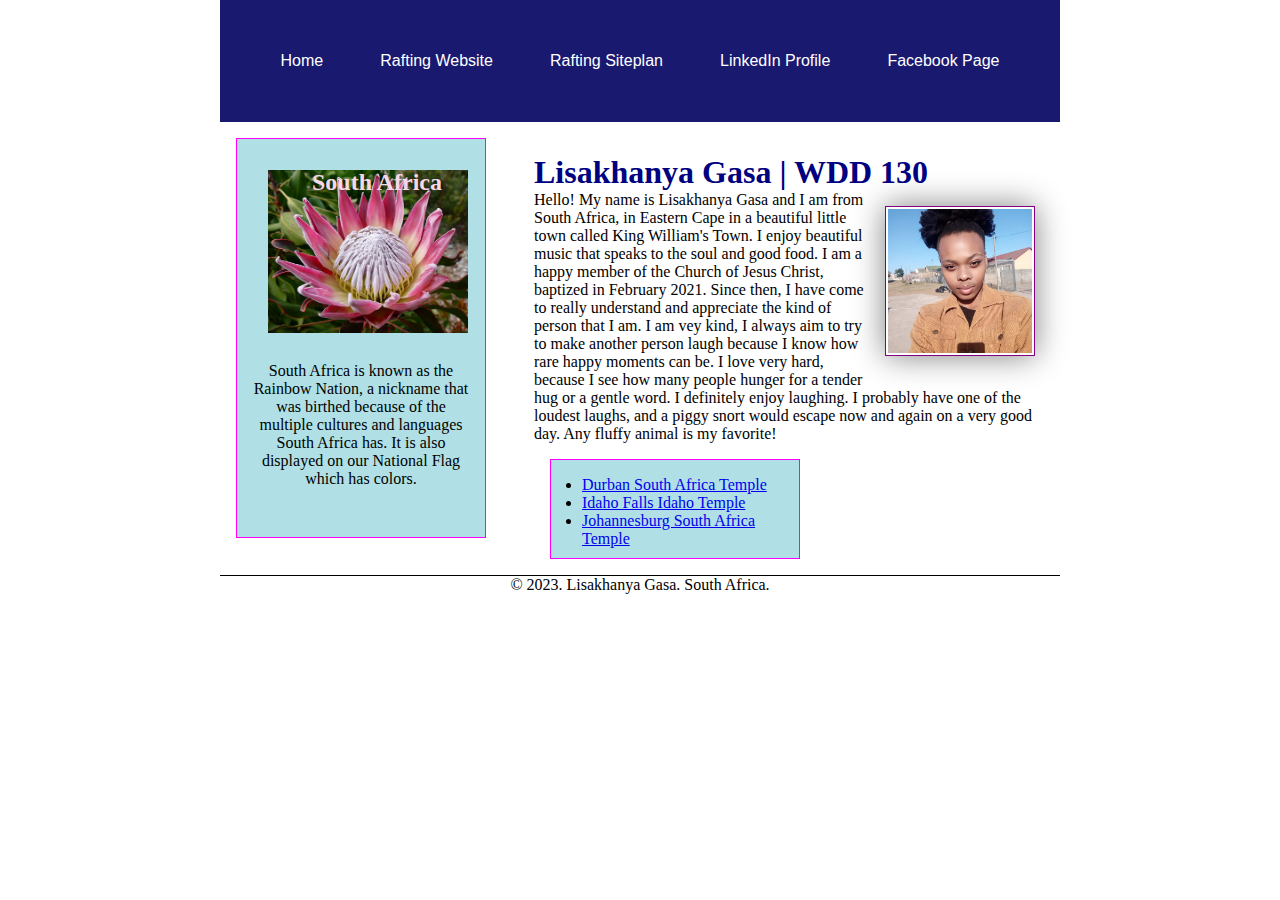
<file: index.html>
<!-- 4 May 2023 last edit -->

<!DOCTYPE html>
<html lang="en-US">
<head>
    <link rel="stylesheet" href="styles/styles.css">
    <meta charset="utf-8">
    <meta name="viewport" content="width=device-width">
    <title> Lisakhanya Gasa | WDD 130 </title>
    <meta name="description" content="My home page tells a little bit about who I am and where I am from. It has some information about my country South Africa and what my favorite thing about it is.">
    <meta name="author" content="Lisakhanya Gasa">
</head>
<body>
<header> 
    <nav>
        <a href="#">Home</a>
        <a href="wwr/index.html">Rafting Website</a>
        <a href="wwr/site-plan-rafting.html">Rafting Siteplan</a>
        <a href="https://www.linkedin.com/in/lisakhanya-masiza-2b9b22179/">LinkedIn Profile</a>
        <a href="https://www.facebook.com/leesah.gasa">Facebook Page</a>
    </nav>
</header>
<div class="grid">
    <main>
        <h1> Lisakhanya Gasa | WDD 130 </h1>
        <img src="images/profile.jpg" alt="Hello, my name is Lisakhanya Gasa" width="200">
        <p>Hello! My name is Lisakhanya Gasa and I am from South Africa, in Eastern Cape in a beautiful 
        little town called King William's Town. I enjoy beautiful music that speaks to the soul and good 
        food. I am a happy member of the Church of Jesus Christ, baptized in February 2021. Since then, I 
        have come to really understand and appreciate the kind of person that I am. I am vey kind, I 
        always aim to try to make another person laugh because I know how rare happy moments can be. I love 
        very hard, because I see how many people hunger for a tender hug or a gentle word. I definitely enjoy 
        laughing. I probably have one of the loudest laughs, and a piggy snort would escape now and again on 
        a very good day. Any fluffy animal is my favorite!</p>
    <ul class="links">
        <li><a href="https://www.churchofjesuschrist.org/temples/details/durban-south-africa-temple?lang=eng" target="_blank">Durban South Africa Temple</a></li>
        <li><a href="https://www.churchofjesuschrist.org/temples/details/idaho-falls-idaho-temple?lang=eng" target="_blank">Idaho Falls Idaho Temple</a></li>
        <li><a href="https://www.churchofjesuschrist.org/temples/details/johannesburg-south-africa-temple?lang=eng" target="_blank">Johannesburg South Africa Temple</a></li>
    </ul>
    </main>
<aside class="box">
    <h2>South Africa</h2>
    <img src="images/southafrica.jpg" alt="South Africa's National Flower">
    <p>South Africa is known as the Rainbow Nation, a nickname that was birthed because of the multiple 
        cultures and languages South Africa has. It is also displayed on our National Flag which has colors.</p>
</aside>
</div>
<footer>
    <p>© 2023. Lisakhanya Gasa. South Africa.</p>
</footer>
</body>
<!-- Document last modified: 06/May/2023 -->
</html>
</file>
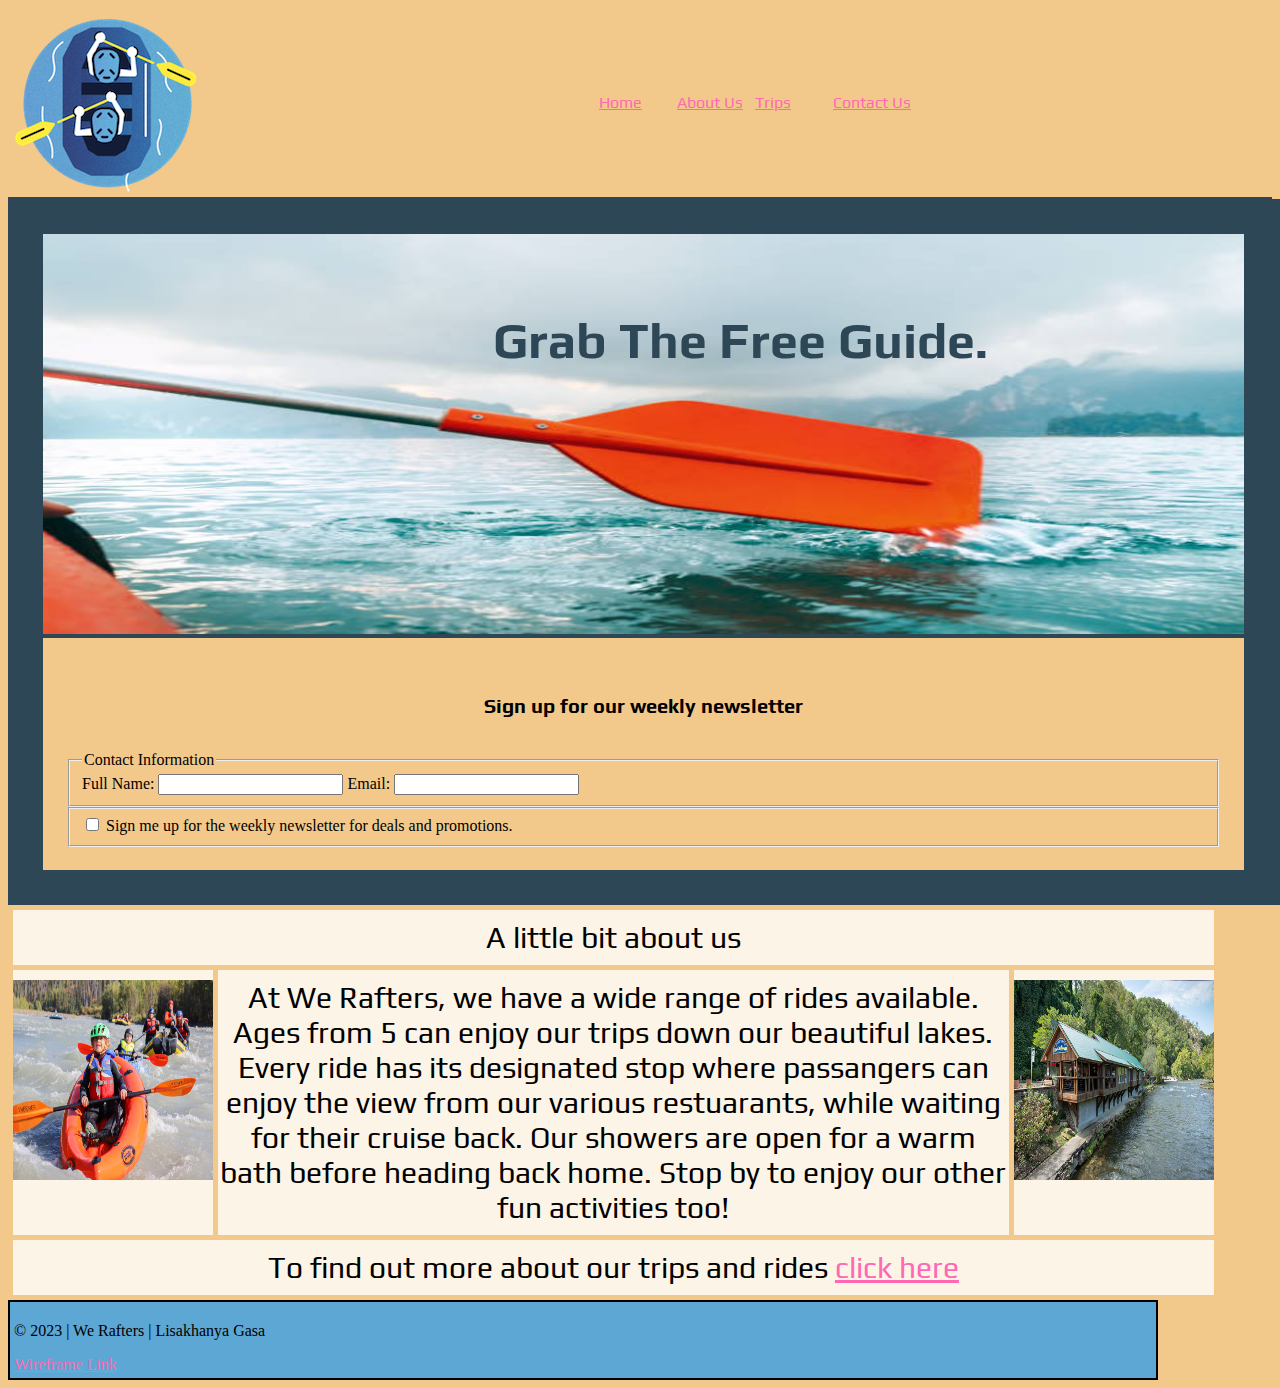
<file: wwr/index.html>
<!DOCTYPE html>
<html lang="en-US">
<head>
    <link rel="stylesheet" href="styles/rafting.css">
    <meta charset="utf-8">
    <meta name="viewport" content="width=device-width">
    <title> Lisakhanya Gasa | WDD 130 </title>
    <meta name="description" content="My home page tells a little bit about who I am and where I am from. It has some information about my country South Africa and what my favorite thing about it is.">
    <meta name="author" content="Lisakhanya Gasa">
    
</head>


<body>
    <header>
        <img src="images/templogo.png" alt="Rafting Site Logo">
        <nav>
            <a href="index.html">Home</a>
            <a href="about.html">About Us</a>
            <a href="trips.html">Trips</a>
            <a href="contact.html">Contact Us</a>
        </nav>
    </header>

    <section class="letter-container">
        <div class="top-image">
            <h4>Grab the free guide.</h4>
            <img src="images/top4.jpg" alt="heading image" height="100">
        </div>
        <div class="newsletter">
            <form>
                <h5>Sign up for our weekly newsletter</h5>
                <fieldset>
                    <legend>Contact Information</legend>
                    <label for="fullname">Full Name:</label>
                    <input type="text" id="fullname" name="fullname">
                    <label for="useremail">Email:</label>
                    <input type="email" id="useremail" name="useremail">
                </fieldset>
                <fieldset>  
                    <input type="checkbox" id="sign up" name="sign up">
                    <label for="sign up">Sign me up for the weekly newsletter for deals and promotions.</label> 
                </fieldset>
            </form>
        </div>
    </section>
    <div class="grid-container">
        <div class="item1">A little bit about us</div>
        <div class="item2">
            <img src="images/rafting-activities1.jpg" alt="descrip" width="200" height="200"></div>
        <div class="item3">
            <img src="images/rafting-activities2.jpg" alt="descrip" width="200" height="200">
        </div>
        <div class="item4">At We Rafters, we have a wide range of rides available. Ages from 5 
                can enjoy our trips down our beautiful lakes. Every ride has its designated stop where 
                passangers can enjoy the view from our various restuarants, while waiting for their 
                cruise back. Our showers are open for a warm bath before heading back home. Stop by 
                to enjoy our other fun activities too!</div>
        <div class="item5">To find out more about our trips and rides <a href="trips.html" >click here</a>
        </div>   
    </div>
</body>

<footer>
    <p>© 2023 | We Rafters | Lisakhanya Gasa</p>
    <a href="https://app.moqups.com/unsaved/9f44b1da/edit/page/ad64222d5">Wireframe Link<a>
</footer>
</html>
</file>
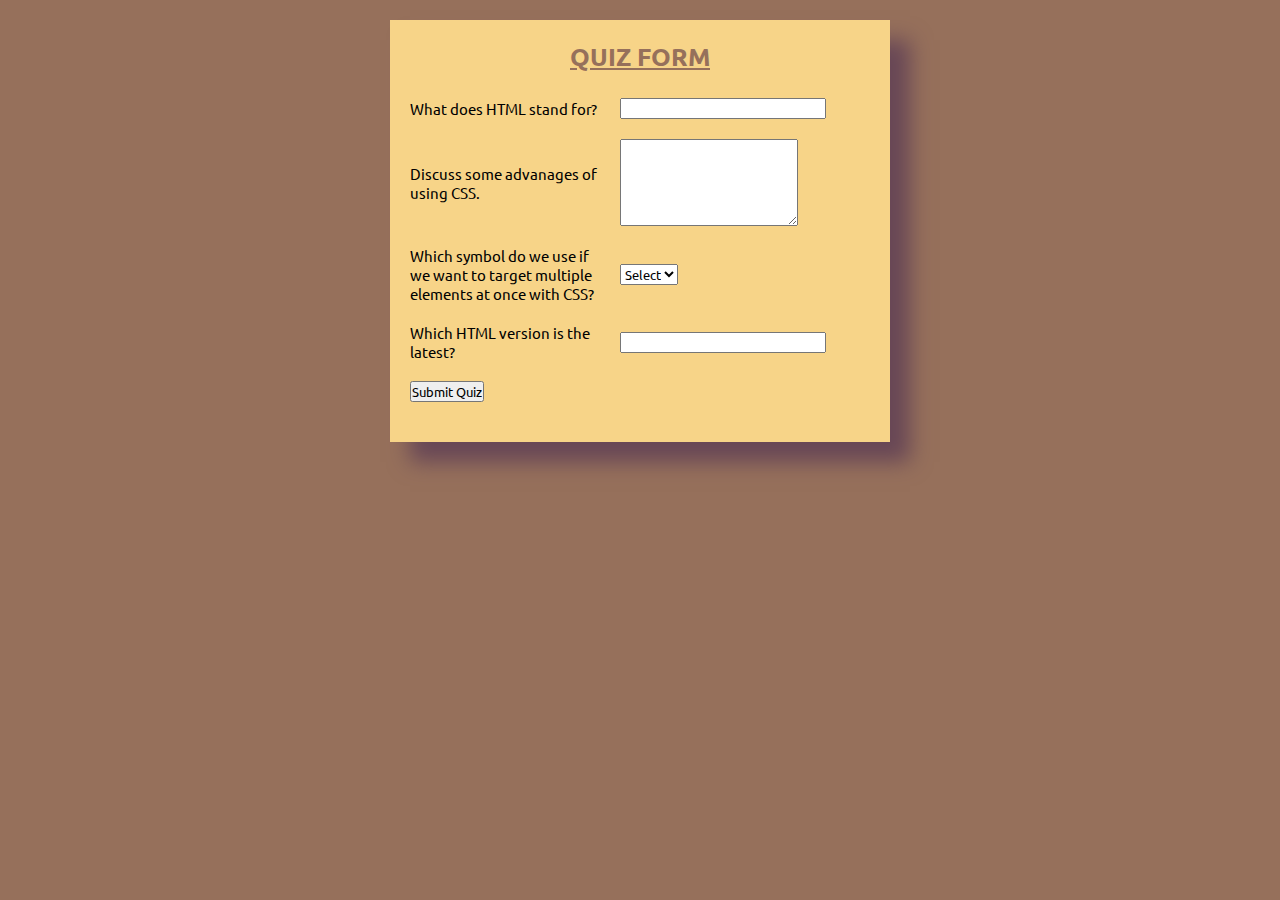
<file: quiz.html>
<!DOCTYPE html>
<html lang="en">
<head>
    <link rel="stylesheet" href="wwr/styles/quiz.css">
    <meta charset="UTF-8">
    <meta name="viewport" content="width=device-width, initial-scale=1.0">
    <meta name="author" content="Lisakhanya Gasa">
    <meta name="description" content="This quiz form asks the user questions on the basics of using HTML and CSS.">
    <title>HTML and CSS Quiz</title>

</head>
<body>
<form>
<div class="wrapper">
    <h1>Quiz Form</h1>
    <div class="form">
        <div class="input_field">
            <label>What does HTML stand for?</label>
            <input type="text" name="q1" id="q1">
        </div>
        <div class="input_field">
            <label>Discuss some advanages of using CSS.</label>
            <textarea id="q2" name="q2" rows="5"></textarea>
        </div>
        <div class="input_field">
            <label>Which symbol do we use if we want to target multiple elements at once with CSS?</label>
            <select id="q3" name="q3">
                <option value="">Select</option>
                <option value="semi-colon">;</option>
                <option value="double-colon">:</option>
                <option value="comma">,</option>
                <option value="period">.</option>
            </select>
        </div>
        <div class="input_field">
            <label>Which HTML version is the latest?</label>
            <input type="number" name="q4" id="q4">
        </div>
        <div class="input_field">
            <input type="submit" value="Submit Quiz" class="submit">
        </div>
    </div>
</div>
</form>
</body>
</file>
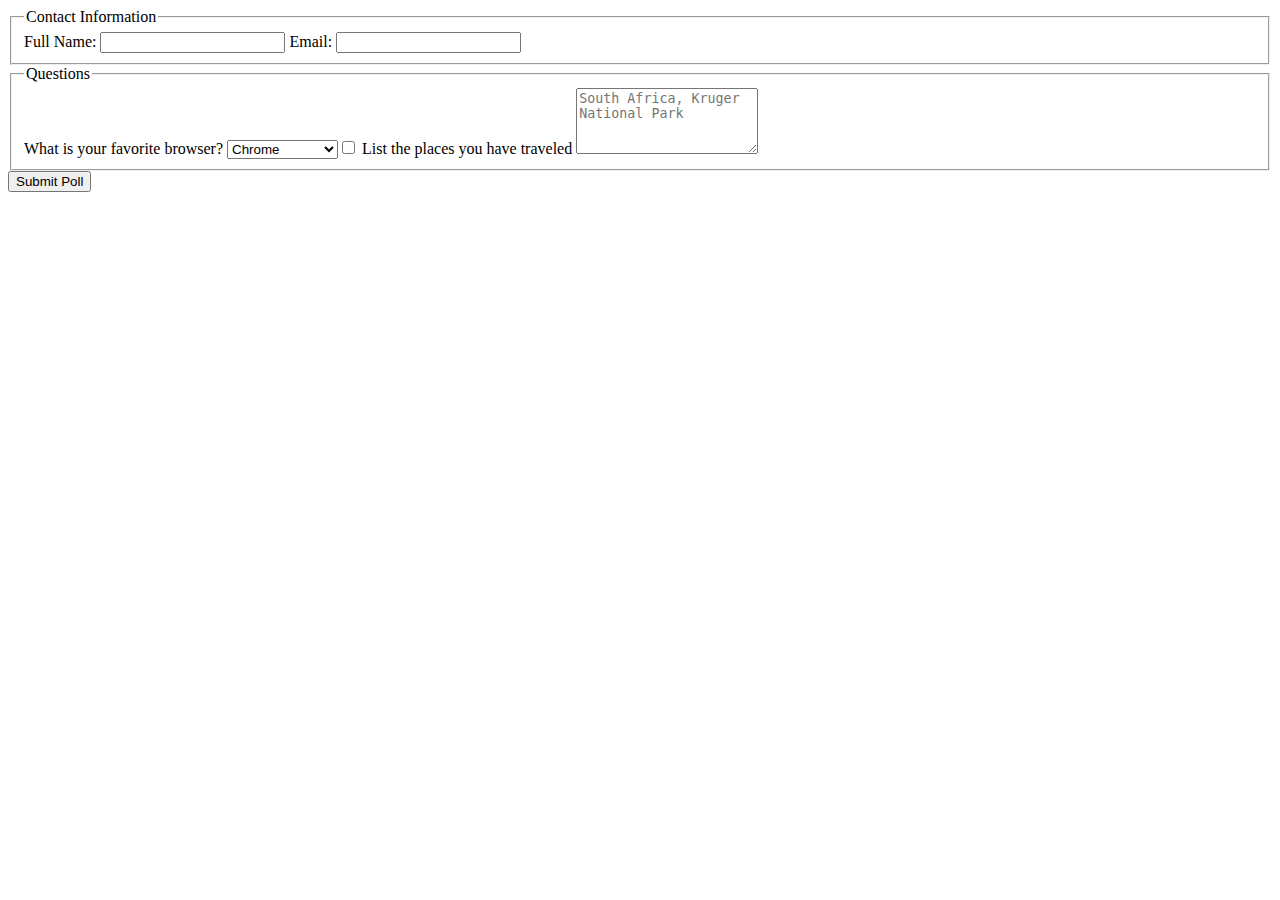
<file: w05/poll-form.html>
<!DOCTYPE html>
<html lang="en">
<head>
    <meta charset="UTF-8">
    <meta name="viewport" content="width=device-width, initial-scale=1.0">
    <title>WDD 130 | HTML Form</title>
    <link rel="preconnect" href="https://fonts.googleapis.com">
    <link rel="preconnect" href="https://fonts.gstatic.com" crossorigin>
    <link href="https://fonts.googleapis.com/css2?family=Open+Sans:wght@300&display=swap" rel="stylesheet">
</head>
<body>
        <main>
            <form>
                <fieldset>
                    <legend>Contact Information</legend>
                    <label for="fullname">Full Name:</label>
                     <input type="text" id="fullname" name="fullname">
                    <label for="useremail">Email:</label>
                    <input type="email" id="useremail" name="useremail">
                </fieldset>
                <fieldset>
                    <legend>Questions</legend>
                    <label for="favbrowser">What is your favorite browser?</label>
                    <select id="favbrowser" id="favbrowser">
                        <option value="chrome">Chrome</option>
                        <option value="edge">Microsoft Edge</option>
                        <option value="firefox">Mozilla Firefox</option>
                        <option value="other">Other</option>
                    <label for="pet">Do you have a household pet?</label>
                    <input type="checkbox" id="pet" name="pet">
                    <label for="travels">List the places you have traveled</label>
                    <textarea id="travels" name="travels" rows="4" placeholder="South Africa, Kruger National Park"></textarea>
                </fieldset>
                <button type="submit">Submit Poll</button>
            </form>
        </main>
    </header>
    <footer>

    </footer>
</body>
</html>
</file>
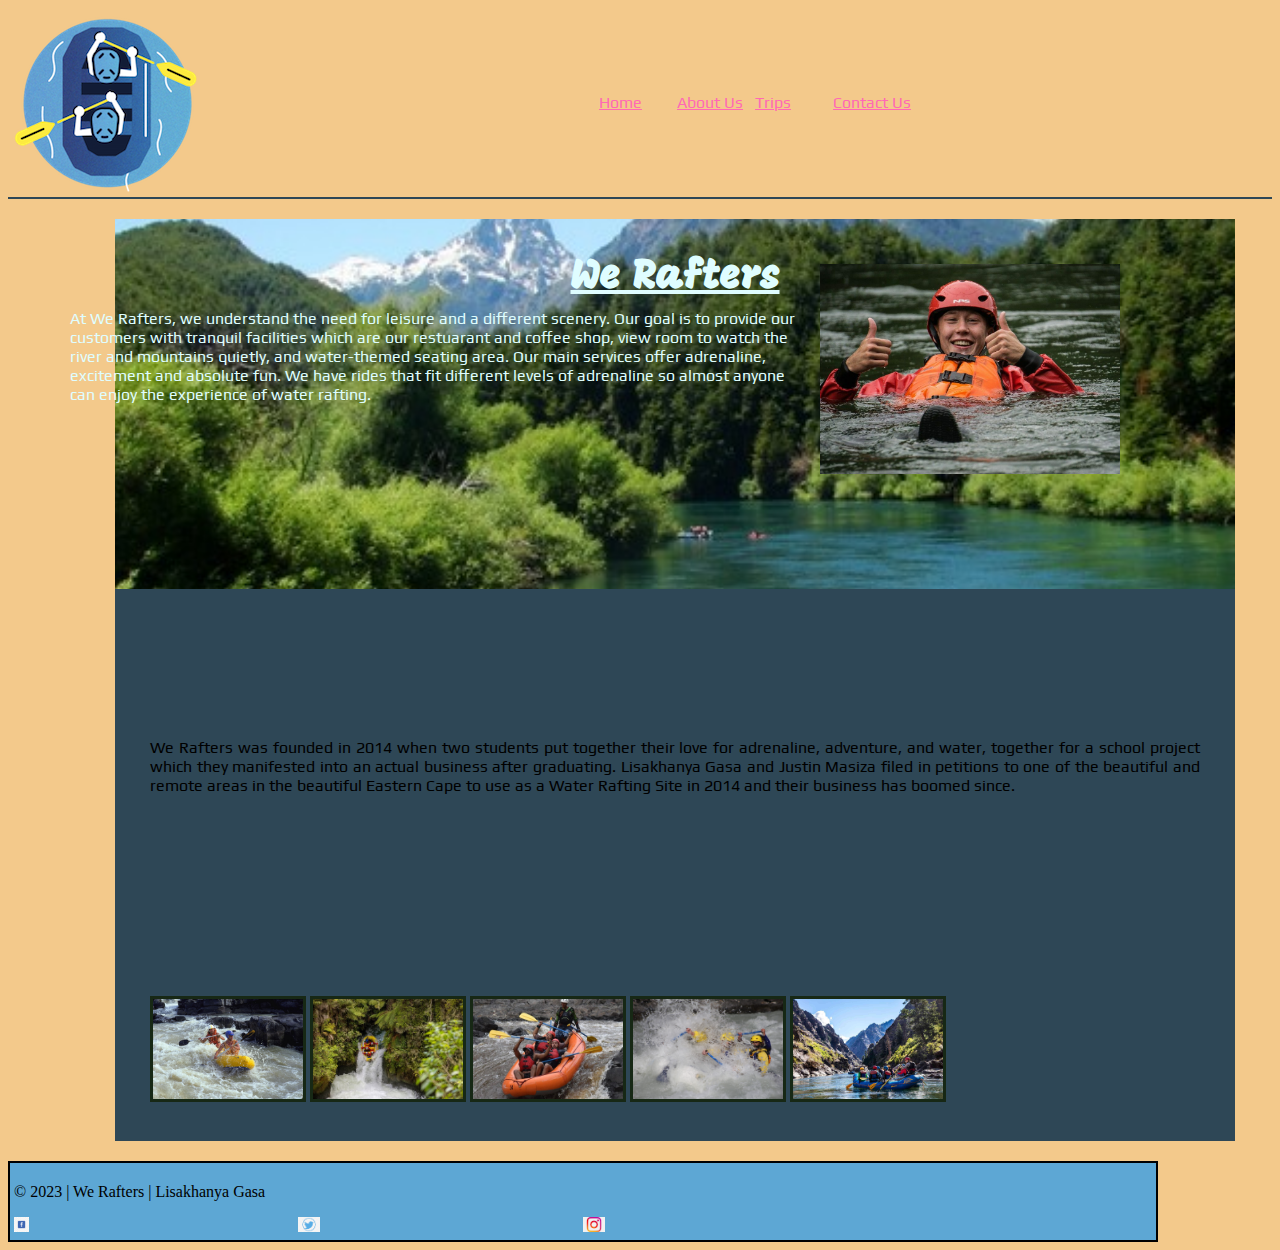
<file: wwr/about.html>
<!DOCTYPE html>
<html lang="en">
<head>
    <meta charset="utf-8">
    <meta name="viewport" content="width=device-width, initial-scale=1.0">
    <title>Contact Page</title>
    <meta name="contact us" content="This page has details about the company and its history.">
    <meta name="author" content="Lisakhanya Gasa">
    <link rel="stylesheet" href="styles/rafting.css">
    <link href="https://fonts.googleapis.com/css2?family=Mogra&display=swap" rel="stylesheet">
</head>
<body>
<header>
    <img src="images/templogo.png" alt="Rafting Site Logo">
    <nav>
        <a href="index.html">Home</a>
        <a href="about.html">About Us</a>
        <a href="trips.html">Trips</a>
        <a href="contact.html">Contact Us</a>
    </nav>
</header>

<main>
    <div class="hero" style="background-image: url('images/background.jpg');">
        <div class="container">
        <h1>We Rafters</h1>
        <article>
            <img src="images/happyclient.jpg" alt="Happy Client" width="400">
            <p>At We Rafters, we understand the need for leisure and a different scenery. Our goal is to provide our customers with tranquil facilities which are our restuarant and coffee shop, view room to watch the river and mountains quietly, and water-themed seating area. Our main services offer adrenaline, excitement and absolute fun. We have rides that fit different levels of adrenaline so almost anyone can enjoy the experience of water rafting.</p>
        </article>
        </div>
    </div>

    <section>
    <h2>History</h2>
    <p>We Rafters was founded in 2014 when two students put together their love for adrenaline, adventure, and water, together for a school project which they manifested into an actual business after graduating. Lisakhanya Gasa and Justin Masiza filed in petitions to one of the beautiful and remote areas in the beautiful Eastern Cape to use as a Water Rafting Site in 2014 and their business has boomed since.</p>
    </section>

    <section class="adventure">
        <h2>Adventure Awaits You!</h2>
            <img src="images/white1.jpg" alt="picture1 of adventure" width="150">
            <img src="images/white2.jpg" alt="picture2 of adventure" width="150">
            <img src="images/white3.jpg" alt="picture3 of adventure" width="150">
            <img src="images/white4.jpg" alt="picture4 of adventure" width="150">
            <img src="images/white5.jpg" alt="picture5 of adventure" width="150">
    </section>

</main>
<footer>
    <p>© 2023 | We Rafters | Lisakhanya Gasa</p>
    <nav class="sociallinks">
        <a href="https:facebook.com">
            <img src="images/facebook.png" alt="Facebook" height="15">
        </a>
        <a href="https://twitter.com">
            <img src="images/twitter.png" alt="Twitter" height="15">
        </a>
        <a href="https://instagram.com">
            <img src="images/instagram.png" alt="Instagram" height="15">
        </a>
    </nav>
</footer>
    
</body>
</html>
</file>
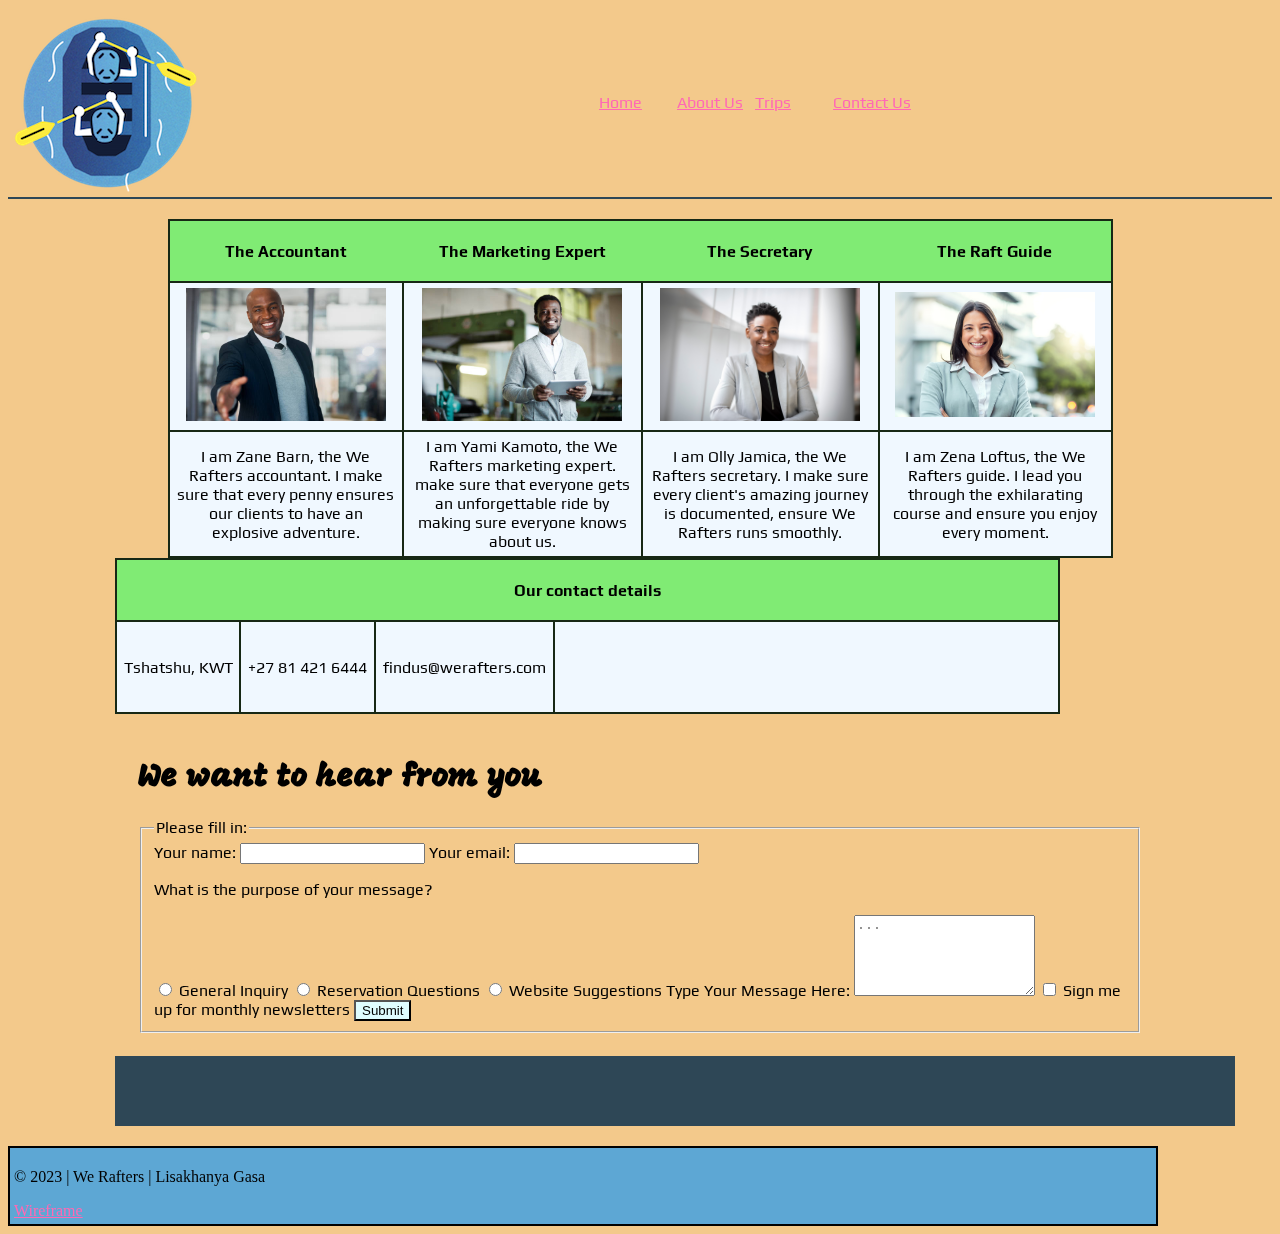
<file: wwr/contact.html>
<!DOCTYPE html>
<html lang="en">
<head>
    <meta charset="utf-8">
    <meta name="viewport" content="width=device-width, initial-scale=1.0">
    <title>Contact We Rafters</title>
    <meta name="description" content="This page has contact details you need to get in-touch with us.">
    <meta name="author" content="Lisakhanya Gasa">
    <link rel="stylesheet" href="styles/rafting.css">
    <link href="https://fonts.googleapis.com/css2?family=Mogra&display=swap" rel="stylesheet">
</head>
<body>
    <header>
        <img src="images/templogo.png" alt="Rafting Site Logo">
        <nav>
            <a href="index.html">Home</a>
            <a href="about.html">About Us</a>
            <a href="trips.html">Trips</a>
            <a href="contact.html">Contact Us</a>
        </nav>
    </header>
<main>
   <table class="employees">

    <tr>
    <th>The Accountant</th>
    <th>The Marketing Expert</th>
    <th>The Secretary</th>
    <th>The Raft Guide</th>
    </tr>
    <tr>
        <td><img src="images/accountant.jpg" alt="we rafters accountant" width="200"></td>
        <td><img src="images/marketing-expert.jpg" alt="we rafters marketing expert" width="200"></td>
        <td><img src="images/secretary.jpg" alt="we rafters secretary" width="200"></td>
        <td><img src= "images/raft-guide.jpg" alt="we rafters raft guide" width="200"></td>
    </tr>
    <tr>
        <td>I am Zane Barn, the We Rafters accountant.
            I make sure that every penny ensures our clients
            to have an explosive adventure.</td>

        <td>I am Yami Kamoto, the We Rafters marketing expert.
            make sure that everyone gets an unforgettable ride by
            making sure everyone knows about us.</td>
    
        <td>I am Olly Jamica, the We Rafters secretary. I make
            sure every client's amazing journey is documented,
            ensure We Rafters runs smoothly.</td>

        <td>I am Zena Loftus, the We Rafters guide. I lead you
            through the exhilarating course and ensure you enjoy
            every moment.</td>
    </tr>
   </table>

    <table class="touch">
        <thead>
            <tr>
                <th colspan="4">Our contact details</th>
            </tr>
        </thead>
        <tbody>
            <tr>
                <td>Tshatshu, KWT</td>
                <td>+27 81 421 6444</td>
                <td>findus@werafters.com</td>
                <td><iframe src="https://www.google.com/maps/embed?pb=!1m14!1m12!1m3!1d652.3719600961717!2d27.424762673605564!3d-32.92107101636071!2m3!1f0!2f0!3f0!3m2!1i1024!2i768!4f13.1!5e0!3m2!1sen!2sza!4v1684605813135!5m2!1sen!2sza" width="80" height="80" style="border:0;" allowfullscreen="" loading="lazy" referrerpolicy="no-referrer-when-downgrade"></iframe></td>
            </tr>
            
        </tbody>
    </table>

    </section class="form">
    <form>
        <h1>We want to hear from you</h1>
        <fieldset>
            <legend>Please fill in:</legend>
            <label for="name">Your name:</label>
            <input type="text" id="fullname" name="fullname">
            <label for="email">Your email:</label>
            <input type="email" id="email" name="email">

            <p>What is the purpose of your message?</p>
            
            <input type="radio" id="inquiry" name="purpose" value="inquiry">
            <label for="inquiry">General Inquiry</label>
            <input type="radio" id="reservation" name="purpose" value="reservation">
            <label for="reservation">Reservation Questions</label>
            <input type="radio" id="suggestion" name="purpose" value="suggestion">
            <label for="suggestion">Website Suggestions</label>

            <label for="message">Type Your Message Here:</label>
            <textarea id="message" name="message" rows="5" placeholder="..."></textarea>

            <input type="checkbox" id="newsletter" name="newsletter">
            <label for="newsletter">Sign me up for monthly newsletters</label>
        
            <button type="submit">Submit</button>

        </fieldset>
    </form>

    <section >

    </section>
</main>
<footer>
    <p>© 2023 | We Rafters | Lisakhanya Gasa</p>
    <a href="https://app.moqups.com/i6cAO5mndVUA6pNLbGG10CXOlW8KlJCg/edit/page/ad64222d5">Wireframe<a>
</footer>
    
</body>
</html>
</file>
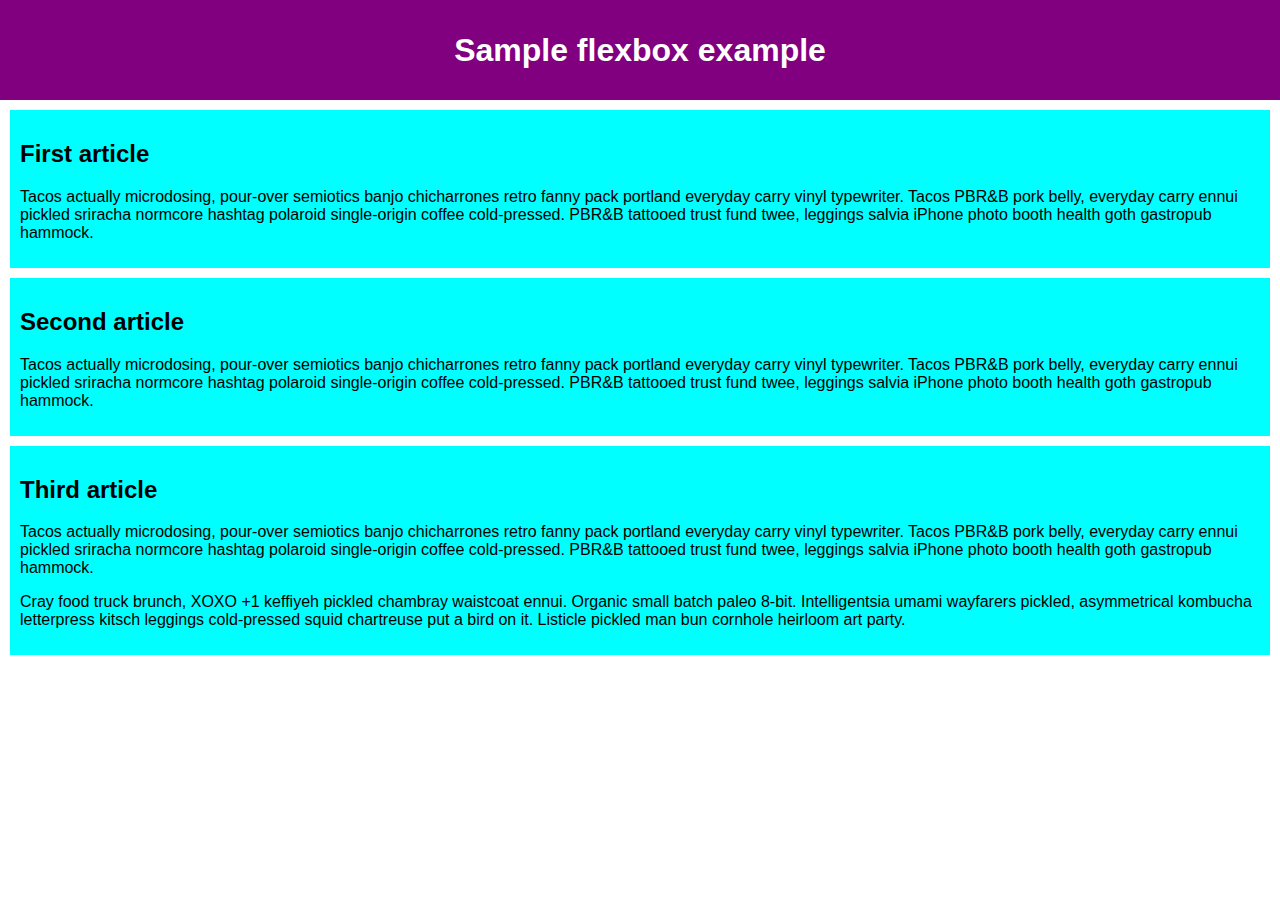
<file: wwr/flexbox0.html>
<!DOCTYPE html>
<html lang="en-us">
  <head>
    <meta charset="utf-8">
    <meta name="viewport" content="width=device-width">
    <title>Flexbox 0 — starting code</title>
    <style>
      html {
        font-family: sans-serif;
      }

      body {
        margin: 0;
      }

      header {
        background: purple;
        height: 100px;
      }

      h1 {
        text-align: center;
        color: white;
        line-height: 100px;
        margin: 0;
      }

      article {
        padding: 10px;
        margin: 10px;
        background: aqua;
      }

      /* Add your flexbox CSS below here */


      
    </style>
  </head>
  <body>
    <header>
      <h1>Sample flexbox example</h1>
    </header>

    <section>
      <article>
        <h2>First article</h2>

        <p>Tacos actually microdosing, pour-over semiotics banjo chicharrones retro fanny pack portland everyday carry vinyl typewriter. Tacos PBR&B pork belly, everyday carry ennui pickled sriracha normcore hashtag polaroid single-origin coffee cold-pressed. PBR&B tattooed trust fund twee, leggings salvia iPhone photo booth health goth gastropub hammock.</p>
      </article>

      <article>
        <h2>Second article</h2>

        <p>Tacos actually microdosing, pour-over semiotics banjo chicharrones retro fanny pack portland everyday carry vinyl typewriter. Tacos PBR&B pork belly, everyday carry ennui pickled sriracha normcore hashtag polaroid single-origin coffee cold-pressed. PBR&B tattooed trust fund twee, leggings salvia iPhone photo booth health goth gastropub hammock.</p>
      </article>

      <article>
        <h2>Third article</h2>

        <p>Tacos actually microdosing, pour-over semiotics banjo chicharrones retro fanny pack portland everyday carry vinyl typewriter. Tacos PBR&B pork belly, everyday carry ennui pickled sriracha normcore hashtag polaroid single-origin coffee cold-pressed. PBR&B tattooed trust fund twee, leggings salvia iPhone photo booth health goth gastropub hammock.</p>

        <p>Cray food truck brunch, XOXO +1 keffiyeh pickled chambray waistcoat ennui. Organic small batch paleo 8-bit. Intelligentsia umami wayfarers pickled, asymmetrical kombucha letterpress kitsch leggings cold-pressed squid chartreuse put a bird on it. Listicle pickled man bun cornhole heirloom art party.</p>
      </article>
    </section>
  </body>
</html>
</file>
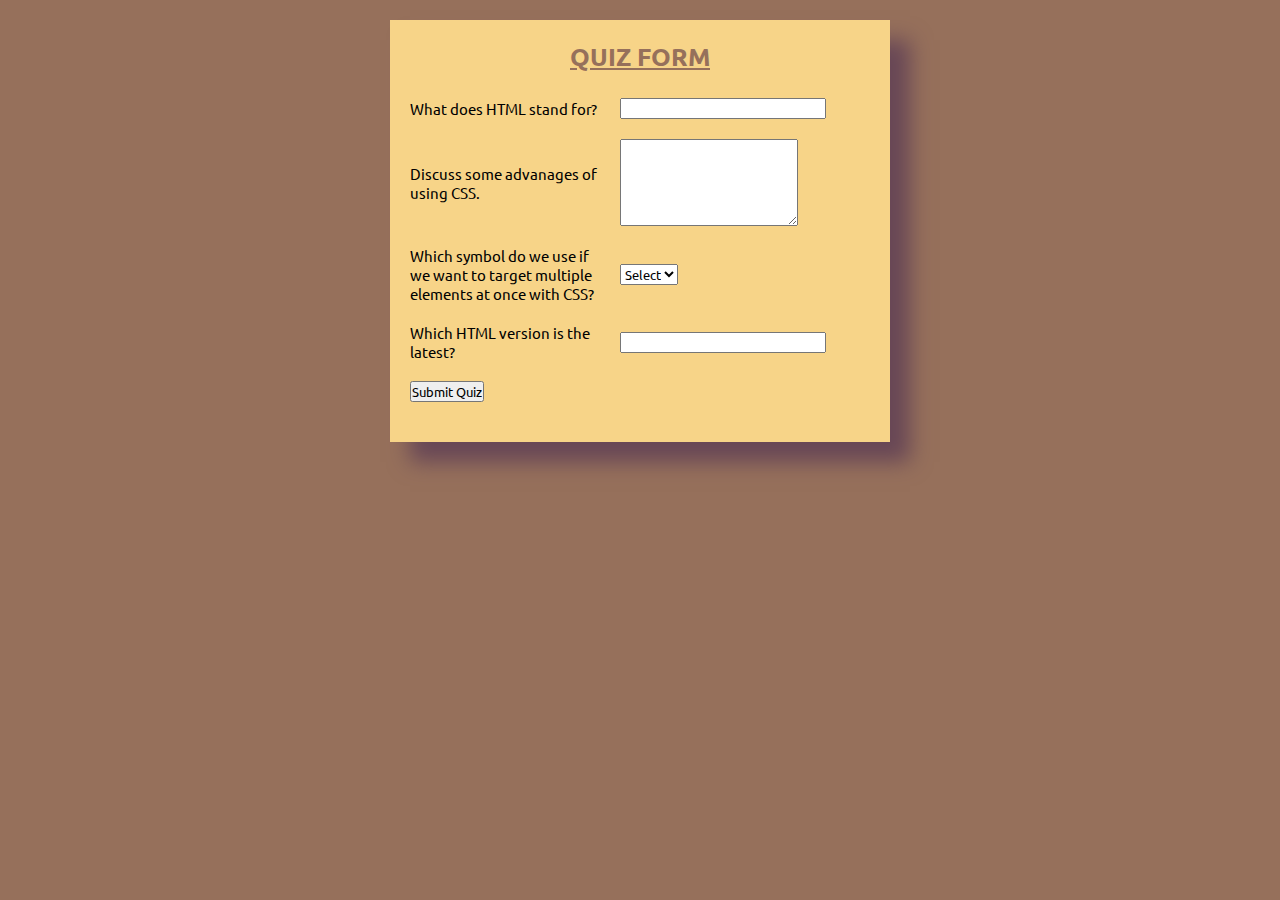
<file: wwr/quiz.html>
<!DOCTYPE html>
<html lang="en">
<head>
    <link rel="stylesheet" href="styles/quiz.css">
    <meta charset="UTF-8">
    <meta name="viewport" content="width=device-width, initial-scale=1.0">
    <meta name="author" content="Lisakhanya Gasa">
    <meta name="description" content="This quiz form asks the user questions on the basics of using HTML and CSS.">
    <title>HTML and CSS Quiz</title>

</head>
<body>
<form>
<div class="wrapper">
    <h1>Quiz Form</h1>
    <div class="form">
        <div class="input_field">
            <label>What does HTML stand for?</label>
            <input type="text" name="q1" id="q1">
        </div>
        <div class="input_field">
            <label>Discuss some advanages of using CSS.</label>
            <textarea id="q2" name="q2" rows="5"></textarea>
        </div>
        <div class="input_field">
            <label>Which symbol do we use if we want to target multiple elements at once with CSS?</label>
            <select id="q3" name="q3">
                <option value="">Select</option>
                <option value="semi-colon">;</option>
                <option value="double-colon">:</option>
                <option value="comma">,</option>
                <option value="period">.</option>
            </select>
        </div>
        <div class="input_field">
            <label>Which HTML version is the latest?</label>
            <input type="number" name="q4" id="q4">
        </div>
        <div class="input_field">
            <input type="submit" value="Submit Quiz" class="submit">
        </div>
    </div>
</div>
</form>
</body>
</file>
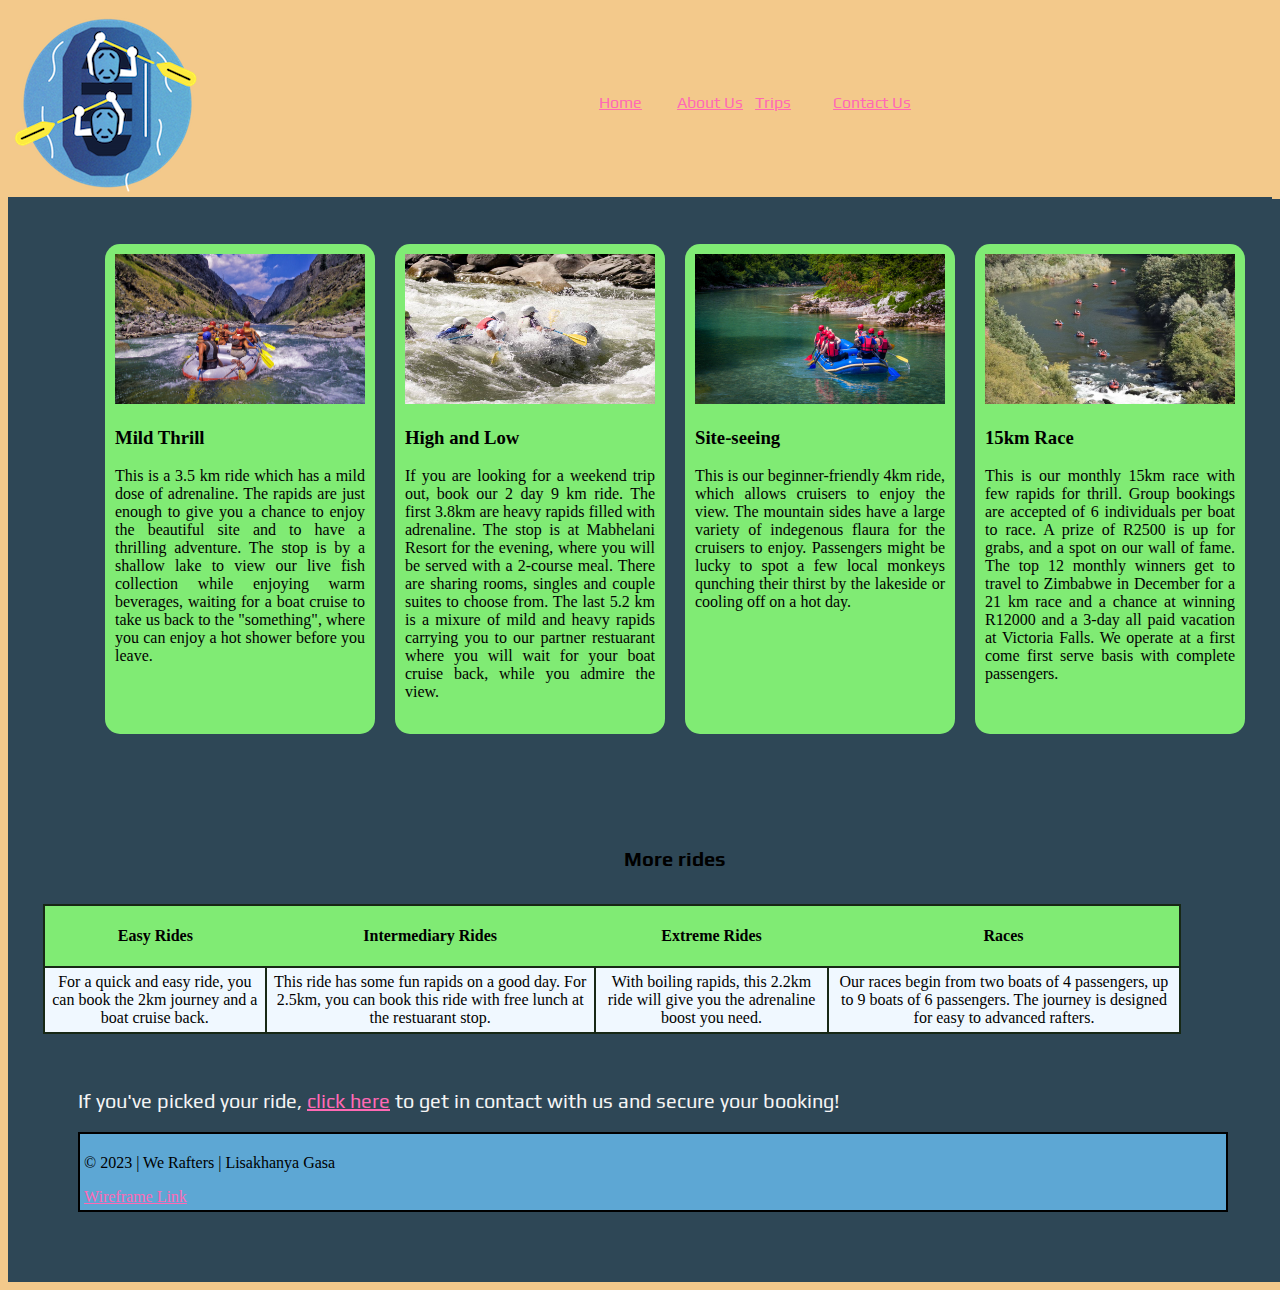
<file: wwr/trips.html>
<!DOCTYPE html>
<html lang="en">
<head>
    <meta charset="utf-8">
    <meta name="viewport" content="width=device-width, initial-scale=1.0">
    <title>Trips</title>
    <meta name="our trips" content="This page details the trips and rides we offer.">
    <meta name="author" content="Lisakhanya Gasa">
    <link rel="stylesheet" href="styles/rafting.css">
</head>
<body>
<header>
    <img src="images/templogo.png" alt="Rafting Site Logo">
    <nav>
        <a href="index.html">Home</a>
        <a href="about.html">About Us</a>
        <a href="trips.html">Trips</a>
        <a href="contact.html">Contact Us</a>
    </nav>
</header>

<section class="container">
    <div class="card">
        <div class="trip1"></div>
        <img src="images/trip-type1.jpg" alt="trip1" width="250" height="150">
        <h3>Mild Thrill</h3>
        <p>This is a 3.5 km ride which has a mild dose of adrenaline. The rapids are just enough to give you a chance to enjoy the beautiful site and to have a thrilling adventure. The stop is by a shallow lake to view our live fish collection while enjoying warm beverages, waiting for a boat cruise to take us back to the "something", where you can enjoy a hot shower before you leave.</p>
    </div>
    <div class="card">
        <div class="trip2"></div>
        <img src="images/trip-type2.jpg" alt="trip2" width="250" height="150">
        <h3>High and Low</h3>
        <p>If you are looking for a weekend trip out, book our 2 day 9 km ride. The first 3.8km are heavy rapids filled with adrenaline. The stop is at Mabhelani Resort for the evening, where you will be served with a 2-course meal. There are sharing rooms, singles and couple suites to choose from. The last 5.2 km is a mixure of mild and heavy rapids carrying you to our partner restuarant where you will wait for your boat cruise back, while you admire the view.</p>
    </div>
    <div class="card">
        <div class="trip3"></div>
        <img src="images/trip-type3.jpg" alt="trip3" width="250" height="150">
        <h3>Site-seeing</h3>
        <p>This is our beginner-friendly 4km ride, which allows cruisers to enjoy the view. The mountain sides have a large variety of indegenous flaura for the cruisers to enjoy. Passengers might be lucky to spot a few local monkeys qunching their thirst by the lakeside or cooling off on a hot day.</p>
    </div>
    <div class="card">
        <div class="trip4"></div>
        <img src="images/trip-type4.jpg" alt="trip4" width="250" height="150">
        <h3>15km Race</h3>
        <p>This is our monthly 15km race with few rapids for thrill. Group bookings are accepted of 6 individuals per boat to race. A prize of R2500 is up for grabs, and a spot on our wall of fame. The top 12 monthly winners get to travel to Zimbabwe in December for a 21 km race and a chance at winning R12000 and a 3-day all paid vacation at Victoria Falls. We operate at a first come first serve basis with complete passengers.</p>
    </div>
</section>

<section>
<table>
    <h5>More rides</h5>
    <tr>
        <th>Easy Rides</th>
        <th>Intermediary Rides</th>
        <th>Extreme Rides</th>
        <th>Races</th>
    </tr>
    <tr>
        <td>For a quick and easy ride, you can book the 2km journey and a boat cruise back.</td>
        <td>This ride has some fun rapids on a good day. For 2.5km, you can book this ride with free lunch at the restuarant stop.</td>
        <td>With boiling rapids, this 2.2km ride will give you the adrenaline boost you need.</td>
        <td>Our races begin from two boats of 4 passengers, up to 9 boats of 6 passengers. The journey is designed for easy to advanced rafters.</td>
    </tr>
</table>
<section>
<div class="closing">
<p>If you've picked your ride, <a href="contact.html">click here</a> to get in contact with us and secure your booking!</p>

</div>

</body>

<footer>
    <p>© 2023 | We Rafters | Lisakhanya Gasa</p>
    <a href="https://app.moqups.com/unsaved/7389c2f3/edit/page/ad64222d5">Wireframe Link<a></li>
</footer>
    
</body>
</html>
</file>
<file: styles/styles.css>
* {
margin: 0;
padding: 0;
box-sizing: border-box;
}

nav {
    background-color: steelblue;
    padding: 10px;
    display: flex;
    justify-content: space-evenly;
    align-items: center;

}

nav a {
    color: white;
    display: block;
    padding: 20px;
    text-decoration: none;
    font-family: Verdana, Geneva, Tahoma, sans-serif;
}

h1 {
    color: navy;
    border-bottom: black 2rem;
    margin-top: 2rem;
}
main {
    grid-column: 2/3;
    grid-row: 1/2;
}

main img {
    width: 150px;
    height: auto;
    border: 1px solid purple;
    padding: 2px;
    box-shadow: 0 0 30px gray;
    float: right
}

p {padding: 0;

}

footer {
    margin-top: 1em;
    border-top: 1px solid #000;
    text-align: center;
}

/* Class selectors */
.box {
    margin: 1rem;
    border: 1px solid magenta;
    padding: 1rem;
    background-color: powderblue;
    color: black;
    width: 250px;
    height: 400px;
}

aside {
   grid-column: 1/2;
   grid-row: 1/2;
   width: 30em;
   text-align: center; 
   position: relative;
}

aside img {
    width: 200px;
    height: auto;
    text-align: center;
}

aside h2 {
    position: absolute;
    top: 30px;
    left: 75px;
    color: rgb(248, 215, 232);
}

header, footer, .grid {
    max-width: 840px;
    margin: 0 auto;
}

nav {
    display: flex;
    justify-content: space-around;
    padding: 2rem;
    background-color: midnightblue;
}

.grid {
    display: grid;
    grid-gap: 2em;
    grid-template-columns: 1fr 2fr;
}

.grid li {
    margin-left: 15px;
}

.grid img {
    margin: 15px 25px 25px 15px;
} 

.links {
    margin: 1rem;
    border: 1px solid magenta;
    padding: 1rem;
    background-color: powderblue;
    color: black;
    width: 250px;
    height: 100px;
}
</file>
<file: wwr/styles/rafting.css>
@import url("https://fonts.googleapis.com/css2?family=Mogra&display=swap");
@import url("https://fonts.googleapis.com/css2?family=Play&display=swap");

:root {
    --primary-color: #2e4756;
    --secondary-color: #34D1BF;
    --accent1-color: #B88C9E;
    --accent2-color: #F3C98B;

    --paragraph-font: "Play", sans-serif;
    --heading-font:  "Mogra", cursive;
}

body {
    background-color: #F3C98B;
}

header {
    display: grid;
    grid-template-columns: 200px 1fr;
    align-items: center;
    grid-gap: 30px;
    border-bottom: 2px solid #2e4756;
    font-family: "Play", sans-serif;
}

nav {
    display: grid;
    margin: auto;
    grid-template-columns: 1fr 1fr 1fr 1fr;
    justify-content: space-evenly;
    align-items: right;
    text-decoration: none;
}

main {
    border: #172815;
    max-width: 1050px;
    text-align: left;
    margin: auto;
    color: black;
    padding: 20px;
    font-family: "Play", sans-serif;
}

.hero {
    background-repeat: no-repeat;
    background-size: cover;
    background-attachment: fixed;
    width: 100%;
    padding: 35px;
    margin: auto;
    color: #DFFDFF;
    height: 300px;
}

div .hero {
    position: relative;
}

.hero img {
    display: block;
    width: 300px;
    float: right;
    height: auto;
    right: 100px;
    margin-right: 150px;
    padding: 10px;
}

.hero h1 {
    font-size: 40px;
    text-decoration: underline;
    position: absolute;
    margin: auto;
}

.hero p {
    margin-top: 55px;
}

article {
    position: absolute;
}

h1, h2 {
    font-family: "Mogra", sans-serif;
}

h2 {
    color: #2e4756;
}

section {
    width: 100%;
    background-color: whitesmoke;
    text-align: justify;
    padding: 35px;
}

h2 {
    font-size: 40px;
    text-decoration: underline;
}

.adventure {
    display: flexbox;
    justify-content: space-between;
    margin: auto;
    width: 100%;
    padding: 35px;
}

.adventure img {
    display: inline-flexbox;
    size: 1fr 1fr 1fr 1fr 1fr;
    border: solid #172815;
}

.employees {
    display: flexbox;
    flex-direction: row;
    margin: auto;
}

table, td {
    border: 2px solid #172815;
}

thead {
    background-color: #DFFDFF;
}

tr {
    text-align: center;
}

iframe {
    float: right;
    margin-right: 400px;
}

form {
    display: grid;
    flex-direction: .5rem;
    margin: 0.5rem;
    padding: 15px;
}

button {
    background-color: #DFFDFF;
}

/* Trips page stylesheet */


.container {
    display: flex;
    justify-content: center;
    flex-wrap: wrap;
    background-color: #2e4756;
}

section {
    background-color: #2e4756;
}

body {
    background-color: #F3C98B;
    
}

.card {
    background-color: #80eb74;
    width: 250px;
    height: 470px;
    margin: 10px;
    border-radius: 15px 15px 15px 15px;
    padding: 10px;
}

.card-image {
    background-color: black;
    height: 150px;
    margin-bottom: 15px;
    width: 100%;
    padding: 10px;
}

section table h2 {
    font-family: "Play", sans-serif;
    text-align: center;
    color: white;
}

.card .flower1 img {
    width: 100%;
}

.card .flower2 img {
    width: 100%;
}

div .card .flower3 {
    width: 100%;
}

.card:hover {
    background-color: #172815;
    color: white;
    cursor: pointer;
    transform: scale(1.05);
}

table {
    border-collapse: collapse;
    width: 90%;
    background-color: aliceblue;
}

th {
    height: 50px;
    background-color: #80eb74;
}

td, th {
    padding: 5px;
}

.closing {
    color: whitesmoke;
    font-family: "Play", sans-serif;
    font-size: 20px;
}

a:link {
    color: hotpink;
}

a:visited {
    color: #34D1BF; 
}

a:hover {
    color: antiquewhite;
}

/* Rafting site home page CSS */

.letter-container {
    margin: auto;
    width: 100%;
    display: flex;
    flex-direction: column;
}

.top-image {
    position: relative;
}

h4 {
    position: absolute;
    top: 10px;
    left: 450px;
    color: #2e4756;
    font-family: "Play", sans-serif;
    font-size: 50px;
    text-transform: capitalize;
}

.top-image img {
    width: 95%;
    height: 400px;
}

.newsletter {
    width: 95%;
    background-color: #F3C98B;
}

h5 {
    text-align: center;
    font-family: "Play", sans-serif;
    font-size: 20px;
}

.item1 { grid-area: header; }
.item2 { grid-area: main; }
.item3 { grid-area: right; }
.item4 { grid-area: left; }
.item5 { grid-area: footer; }

.grid-container {
  display: grid;
  width: 95%;
  grid-template-areas:
    'header header header header header'
    'main main main left right'
    'footer footer footer footer footer';
  gap: 5px;
  background-color: #F3C98B;
  padding: 5px;
  font-family: "Play", sans-serif;
}

.grid-container > div {
  background-color: rgba(255, 255, 255, 0.8);
  text-align: center;
  padding: 10px 0;
  font-size: 30px;
}

footer {
    width: 90%;
    border: 2px solid;
    padding: 4px;
    background-color: #5da7d4;
}

footer a:link {
    color: hotpink;
}

footer a:visited {
    color: #0a4d45; 
}

footer a:hover {
    color: antiquewhite;
}
</file>
<file: wwr/styles/quiz.css>
@import url('https://fonts.googleapis.com/css2?family=Inconsolata:wght@300&family=Righteous&family=Ubuntu:wght@300&display=swap');

* {
    margin: 0;
    padding: 0;
    box-sizing: border-box;
    font-family: "Ubuntu", sans-serif;
}

body {
    background: #96705b;
    padding: 0 20px;
}

.wrapper{
    max-width: 500px;
    width: 100%;
    background: #f7d488;
    margin: 20px auto;
    padding: 20px;
    box-shadow: 20px 20px 20px #684756;
}

h1{
    font-size: 25px;
    font-weight: 700;
    margin-bottom: 25px;
    color: #96705b;
    text-align: center;
    text-transform: uppercase;
    text-decoration: underline;
}

.wrapper .form{
    width: 100%;
}

.wrapper .form .input_field{
    margin-bottom: 20px;
    display: flex;
    align-items: center;
}

.wrapper .form .input_field label{
    width: 200px;
    margin-right: 10px;
    font-size: 15px;
    font-family: "Ubuntu", sans-serif;
}

.wrapper .form .input .submit{
    width: 100%;
    padding: 10px;
    font-size: 15px;
    border: 0;
    background: #96705b;
}
</file>
